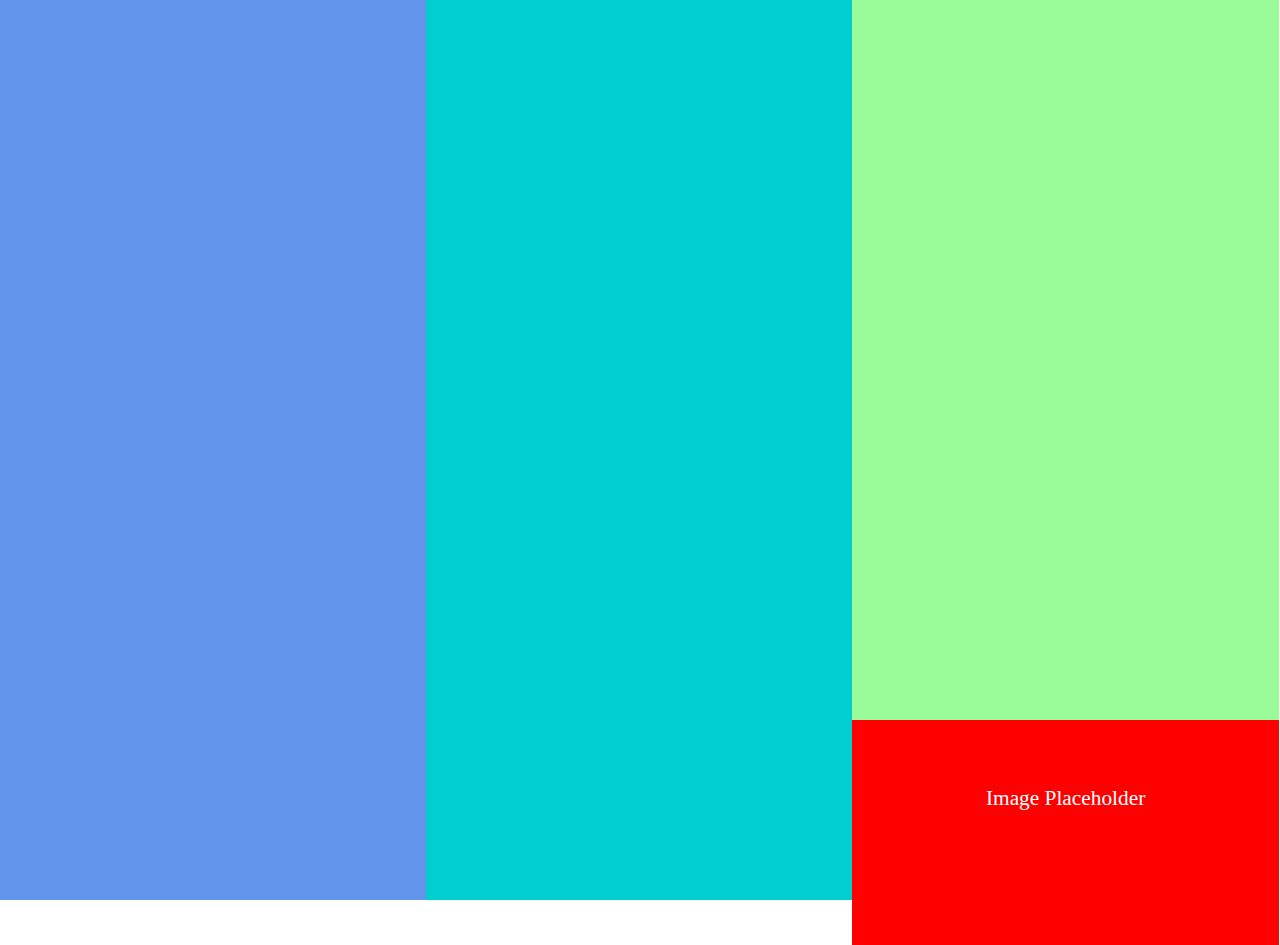
<file: second/index.html>
<!DOCTYPE html>
<html>
  <head>
    <meta charset="utf-8">
    <title></title>
    <link rel='stylesheet' href='style.css'>
  </head>
  <body>
    <div class='blue'>
    </div>
    <div class='green'>
    </div>
    <div class='yellow'>
    </div>
    <div class='red'>
      <p>Image Placeholder</p>
    </div>
  </body>
</html>
</file>
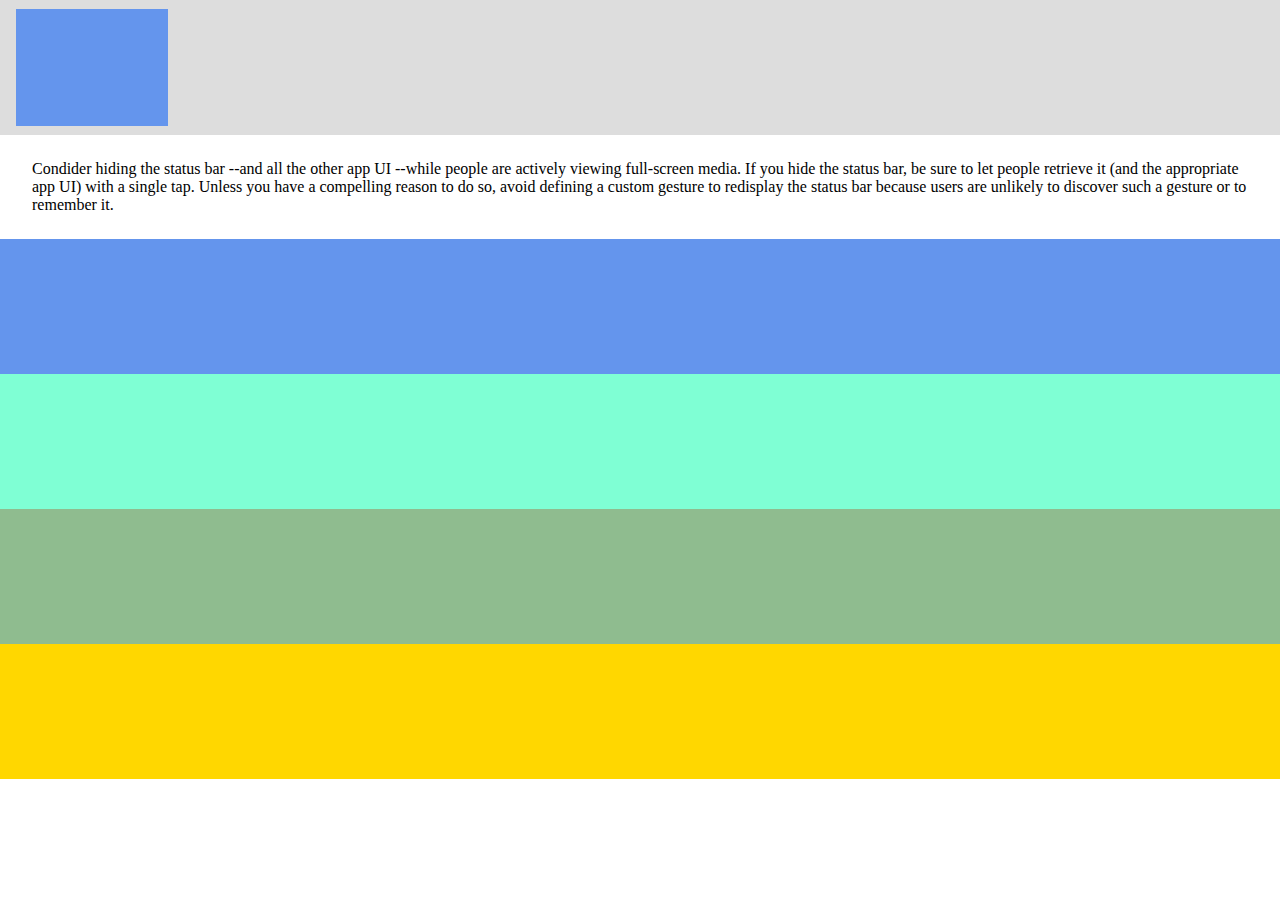
<file: third/index.html>
<!DOCTYPE html>
<html>
  <head>
    <meta charset="utf-8">
    <title></title>
    <link rel='stylesheet' href="style.css">
  </head>
  <body>
    <div class='top'>
      <div class='littleBlue'>
      </div>
    </div>
    <div class="words">
      <p>Condider hiding the status bar --and all the other app UI --while people are actively viewing full-screen media. If you hide the status bar, be sure to let people retrieve it (and the appropriate app UI) with a single tap. Unless you have a compelling reason to do so, avoid defining a custom gesture to redisplay the status bar because users are unlikely to discover such a gesture or to remember it.</p>
    </div>
    <div class="blue">
    </div>
    <div class="aqua">
    </div>
    <div class="green">
    </div>
    <div class="yellow">
    </div>
  </body>
</html>
</file>
<file: second/style.css>
body {
  margin: 0;
}
.blue {
  width:33.3%;
  height: 100vh;
  background-color: #6495ed;
  float: left;
}
.green {
  width:33.3%;
  height: 100vh;
  background-color: #00ced1;
  float: left;
}
.yellow {
  width:33.3%;
  height: 80vh;
  background-color: #98fb98;
  float: left;
}
.red {
  width:33.3%;
  height: 20vh;
  background-color: red;
  float: left;
  color: white;
  text-align: center;
  padding-top: 5vh;
  font-size: 16pt;
}
</file>
<file: third/style.css>
* {
  box-sizing: border-box;
}
body {
  margin: 0;
}
.top {
  width: 100%;
  height: 15vh;
  background-color: #dddddd;
  padding: 1vh 0 0 1em;
}
.littleBlue {
  background-color: #6495ed;
  height: 13vh;
  width: 12%;
}
.words {
  width: 100%;
  padding: 1vh 2em 1vh 2em;
  font-size: 1v;
}
.blue {
  width: 100%;
  height: 15vh;
  background-color: #6495ed;
}
.aqua {
  width: 100%;
  height: 15vh;
  background-color: #7fffd4;
}
.green {
  width: 100%;
  height: 15vh;
  background-color: #8fbc8f;
}
.yellow {
  width: 100%;
  height: 15vh;
  background-color: #ffd700;
}
</file>
